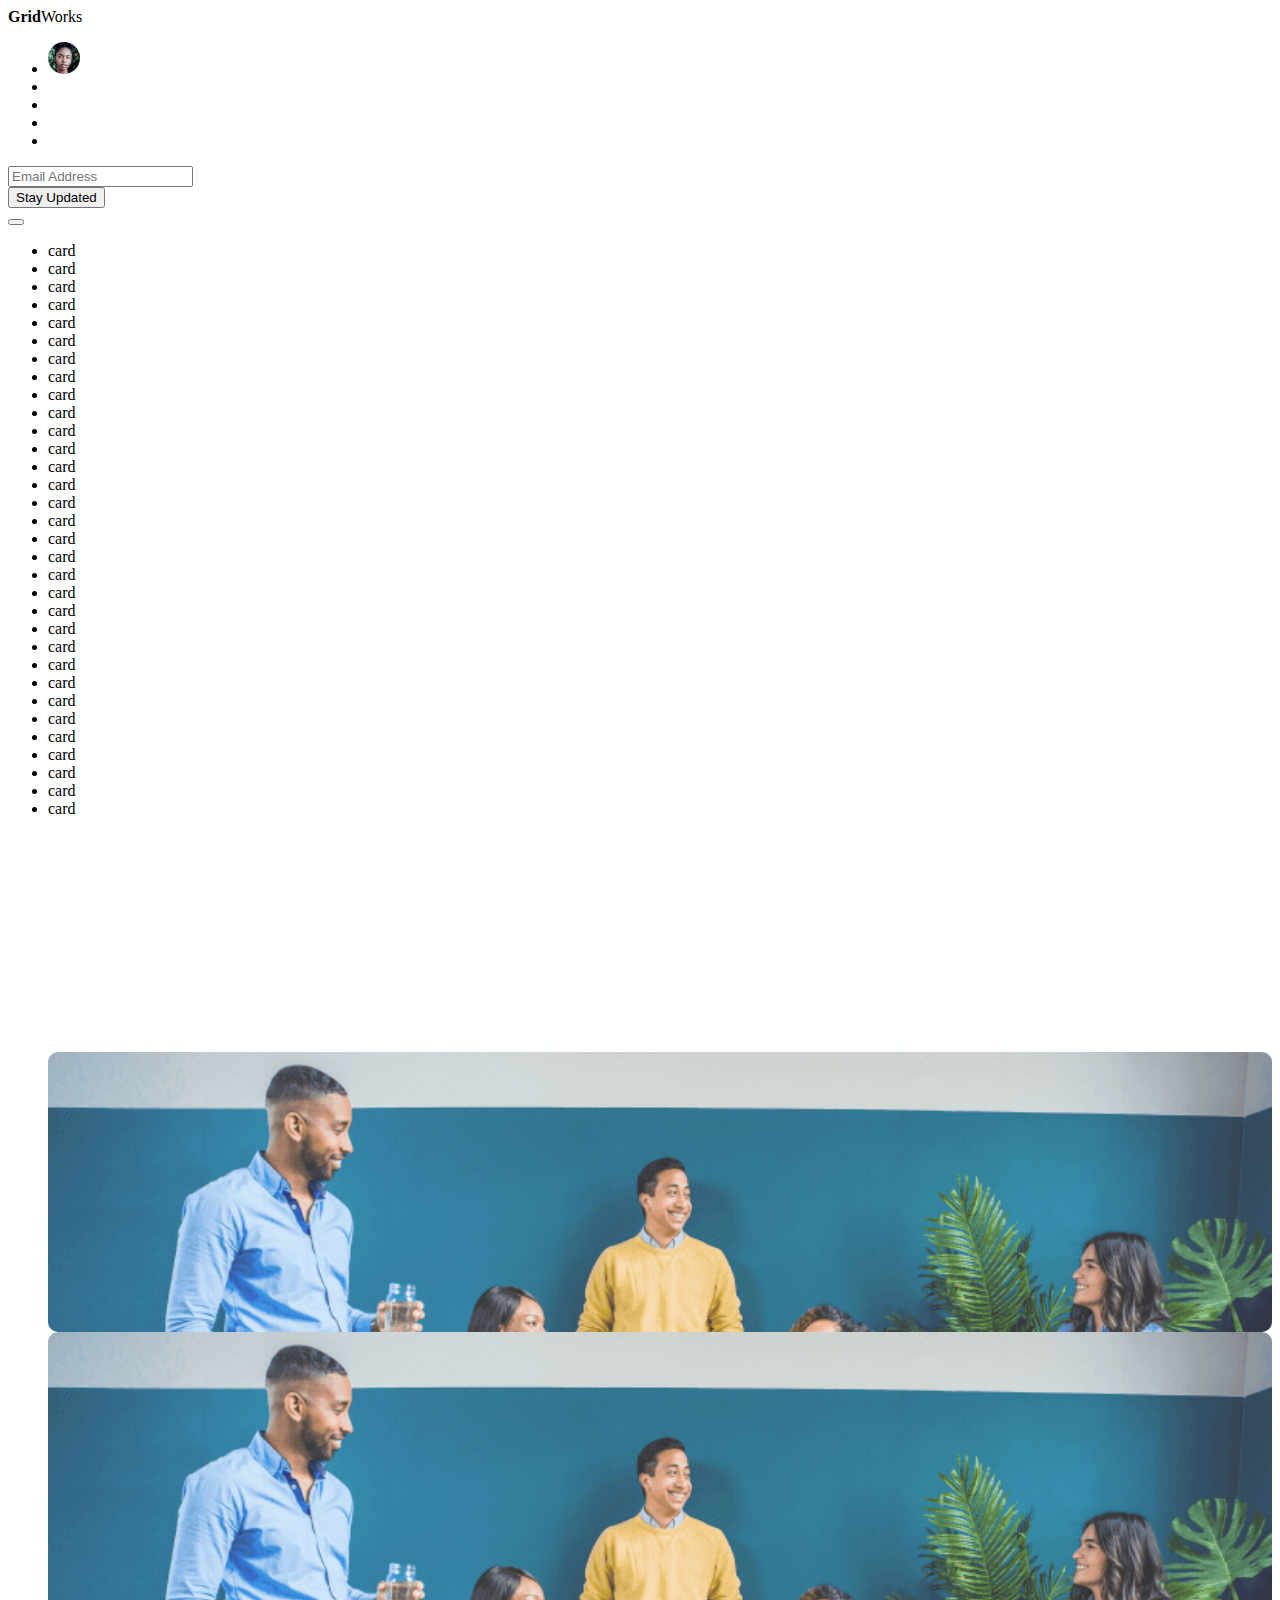
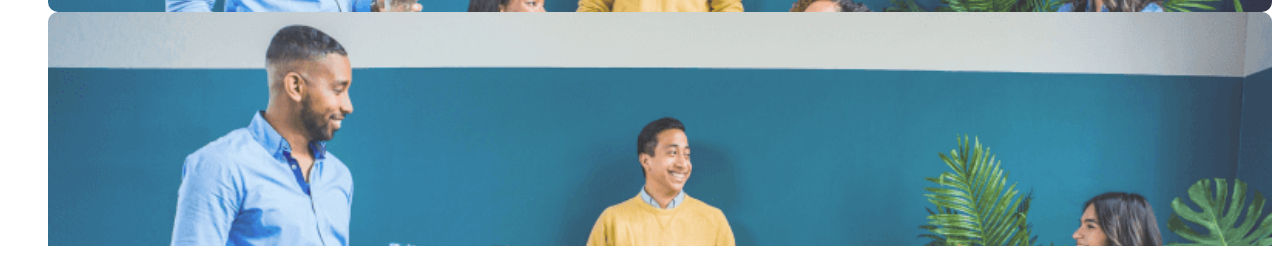
<file: index.html>
<!DOCTYPE html>
<html lang="en">

<head>
      <meta charset="UTF-8">
      <meta http-equiv="X-UA-Compatible" content="IE=edge">
      <meta name="viewport" content="width=device-width, initial-scale=1.0">
      <link href="https://cdn.jsdelivr.net/npm/bootstrap@5.3.0-alpha1/dist/css/bootstrap.min.css" rel="stylesheet"
            integrity="sha384-GLhlTQ8iRABdZLl6O3oVMWSktQOp6b7In1Zl3/Jr59b6EGGoI1aFkw7cmDA6j6gD" crossorigin="anonymous">
      <title>GiridWOrsk</title>
      <link rel="stylesheet" href="./css/main.min.css">

</head>

<body>
      <div>
            <header class="col-12">
                  <div class="container">
                        <nav
                              class="navbar navbar-expand-lg navbar-light navbar-top bg-light fs--1 fixed-top d-flex flex-row py-0 pl-0">
                              <div class="container-fluid ">
                                    <div class="navbar-brand navbar-brand-custom">
                                          <div class="logo-icon">
                                                <span class="uil uil-apps text-light fs--1"></span>
                                          </div>
                                          <span class="text-light m-lg-2 fs-1"><strong>Grid</strong>Works</span>
                                    </div>
                                    <div class="collapse navbar-collapse align-items-center justify-content-between">
                                          <ul class="navbar-nav align-items-center">
                                                <li class="nav-item">
                                                      <img src="images/user-icon.png" alt="user-icon" />
                                                </li>
                                                <li class="nav-item">
                                                      <a class="nav-link px-0" href="#"><span
                                                                  class="uil uil-twitter fs-2"></span></a>
                                                </li>
                                                <li class="nav-item">
                                                      <a class="nav-link px-0" href="#"><span
                                                                  class="uil uil-facebook-f fs-2"></span></a>
                                                </li>
                                                <li class="nav-item">
                                                      <a class="nav-link px-0" href="#"><span
                                                                  class="uil uil-instagram-alt fs-2">
                                                            </span></a>
                                                </li>
                                                <li class="nav-item">
                                                      <a class="nav-link px-0" href="#"><span
                                                                  class="uil uil-google-drive fs-2"></span></a>
                                                </li>
                                          </ul>
                                          <form action="#" class="form-inline">
                                                <div class="input-group-icon">
                                                      <span class="uil uil-envelope fs-2"></span>
                                                      <input class="form-control form-control-lg input-box" type="email"
                                                            placeholder="Email Address" aria-label="Email" />
                                                </div>
                                                <button class="btn btn-light btn-lg border-primary text-primary"
                                                      type="submit">
                                                      Stay Updated
                                                </button>
                                          </form>
                                    </div>
                              </div>
                              <button class="navbar-toggler" type="button" data-toggle="collapse"
                                    data-target="#navbar-vertical-collapse" aria-controls="navbar-vertical-collapse"
                                    aria-expanded="true" aria-label="Toggle navigation" onclick="navToggle()">
                                    <span class="navbar-toggler-icon"></span>
                              </button>

                              <!-- <div id="top-nav">
                              <div id="responsive-nav"
                                    class="collapse navbar-collapse align-items-center d-flex bg-white py-2 px-3 flex-wrap justify-content-between">
                                    <ul class="navbar-nav align-items-center flex-row">
                                          <li class="nav-item">
                                                <img src="images/user-icon.png" alt="user-icon" />
                                          </li>
                                          <li class="nav-item">
                                                <a class="nav-link px-0" href="#"><span
                                                            class="uil uil-twitter fs-2"></span></a>
                                          </li>
                                          <li class="nav-item">
                                                <a class="nav-link px-0" href="#"><span
                                                            class="uil uil-facebook-f fs-2"></span></a>
                                          </li>
                                          <li class="nav-item">
                                                <a class="nav-link px-0" href="#"><span
                                                            class="uil uil-instagram-alt fs-2">
                                                      </span></a>
                                          </li>
                                          <li class="nav-item">
                                                <a class="nav-link px-0" href="#"><span
                                                            class="uil uil-google-drive fs-2"></span></a>
                                          </li>
                                    </ul>
                                    <form action="#" class="form-inline flex-wrap">
                                          <div class="input-group-icon">
                                                <span class="uil uil-envelope fs-2"></span>
                                                <input class="form-control form-control-lg input-box" type="email"
                                                      placeholder="Email Address" aria-label="Email" />
                                          </div>
                                          <button class="btn btn-light btn-lg border-primary text-primary"
                                                type="submit">
                                                Stay Updated
                                          </button>
                                    </form>
                              </div>
                              <div id="responsive-nav" class="navbar-collapse bg-white">
                                    <ul
                                          class="navbar-nav navbar-nav-v flex-row flex-wrap bg-white justify-content-between px-3">
                                          <li class="nav-item">
                                                <a class="nav-link" href="index.html"><span
                                                            class="icons fs-3 uil uil-home"></span><span class="fs--1">
                                                            Home</span></a>
                                          </li>
                                          <li class="nav-item">
                                                <a class="nav-link" href="#modal-services" data-toggle="modal"><span
                                                            class="icons fs-3 uil uil-bolt"></span><span class="fs--1">
                                                            Services</span></a>
                                          </li>
                                          <li class="nav-item">
                                                <a class="nav-link" href="#modal-contacts" data-toggle="modal"><span
                                                            class="icons fs-3 uil uil-phone"></span><span class="fs--1">
                                                            Contacts</span></a>
                                          </li>
                                          <li class="nav-item">
                                                <a class="nav-link" href="#modal-components" data-toggle="modal"><span
                                                            class="icons fs-3 uil uil-cog"></span><span class="fs--1">
                                                            Components</span></a>
                                          </li>
                                          <li class="nav-item">
                                                <a class="nav-link" href="#modal-utilities" data-toggle="modal"><span
                                                            class="icons fs-3 uil uil-wrench"></span><span
                                                            class="fs--1">
                                                            Utilities</span></a>
                                          </li>
                                          <li class="nav-item">
                                                <a class="nav-link" href="#modal-documentation"
                                                      data-toggle="modal"><span
                                                            class="icons fs-3 uil uil-clipboard-notes"></span><span
                                                            class="fs--1"> Documentation</span></a>
                                          </li>
                                          <li class="nav-item">
                                                <a class="nav-link" href="#modal-demo" data-toggle="modal"><span
                                                            class="icons fs-3 uil uil-fire"></span><span class="fs--1">
                                                            Features</span></a>
                                          </li>
                                          <li class="nav-item">
                                                <a class="nav-link" href="#modal-demo" data-toggle="modal"><span
                                                            class="icons fs-3 uil uil-shopping-bag"></span><span
                                                            class="fs--1"> Cart</span></a>
                                          </li>
                                          <li class="nav-item">
                                                <a class="nav-link" href="#modal-demo" data-toggle="modal"><span
                                                            class="icons fs-3 uil uil-pen"></span><span class="fs--1">
                                                            Blog</span></a>
                                          </li>
                                          <li class="nav-item">
                                                <a class="nav-link" href="#modal-demo" data-toggle="modal"><span
                                                            class="icons fs-3 uil uil-flower"></span><span
                                                            class="fs--1">
                                                            About</span></a>
                                          </li>
                                          <li class="nav-item">
                                                <a class="nav-link" href="#modal-demo" data-toggle="modal"><span
                                                            class="icons fs-3 uil uil-swatchbook"></span><span
                                                            class="fs--1">
                                                            Portfolio</span></a>
                                          </li>
                                          <li class="nav-item">
                                                <a class="nav-link" href="#modal-demo" data-toggle="modal"><span
                                                            class="icons fs-3 uil uil-usd-circle"></span><span
                                                            class="fs--1">
                                                            Pricing</span></a>
                                          </li>
                                          <li class="nav-item">
                                                <a class="nav-link" href="#modal-demo" data-toggle="modal"><span
                                                            class="icons fs-3 uil uil-unlock"></span><span
                                                            class="fs--1">
                                                            Terms</span></a>
                                          </li>
                                          <li class="nav-item">
                                                <a class="nav-link" href="#modal-demo" data-toggle="modal"><span
                                                            class="icons fs-3 uil uil-comment-dots"></span><span
                                                            class="fs--1"> Support</span></a>
                                          </li>
                                    </ul>
                                    <a class="footer-text order-2 order-md-0" href="https://themewagon.com/">Made with
                                          <span class="mx-1 uil uil-heart-alt fs-1 text-info"></span>by
                                          ThemeWagon
                                    </a>
                              </div>
                        </div> -->
                        </nav>
                  </div>
            </header>
            <div class=" row cool-12 mt-5">
                  <aside style="height: 90vh; overflow-y: scroll;"
                        class="col-2 pt-3 text-center ps-4  .bg-body-tertiary mt-5   ">
                        <ul class="row list list-unstyled overflow-x-hidden">
                              <li class="col-6">
                                    <div class="p-4 bg-warning border my-2">card</div>
                              </li>
                              <li class="col-6">
                                    <div class="p-4 bg-warning border my-2">card</div>
                              </li>
                              <li class="col-6">
                                    <div class="p-4 bg-warning border my-2">card</div>
                              </li>
                              <li class="col-6">
                                    <div class="p-4 bg-warning border my-2">card</div>
                              </li>
                              <li class="col-6">
                                    <div class="p-4 bg-warning border my-2">card</div>
                              </li>
                              <li class="col-6">
                                    <div class="p-4 bg-warning border my-2">card</div>
                              </li>
                              <li class="col-6">
                                    <div class="p-4 bg-warning border my-2">card</div>
                              </li>
                              <li class="col-6">
                                    <div class="p-4 bg-warning border my-2">card</div>
                              </li>
                              <li class="col-6">
                                    <div class="p-4 bg-warning border my-2">card</div>
                              </li>
                              <li class="col-6">
                                    <div class="p-4 bg-warning border my-2">card</div>
                              </li>
                              <li class="col-6">
                                    <div class="p-4 bg-warning border my-2">card</div>
                              </li>
                              <li class="col-6">
                                    <div class="p-4 bg-warning border my-2">card</div>
                              </li>
                              <li class="col-6">
                                    <div class="p-4 bg-warning border my-2">card</div>
                              </li>
                              <li class="col-6">
                                    <div class="p-4 bg-warning border my-2">card</div>
                              </li>
                              <li class="col-6">
                                    <div class="p-4 bg-warning border my-2">card</div>
                              </li>
                              <li class="col-6">
                                    <div class="p-4 bg-warning border my-2">card</div>
                              </li>
                              <li class="col-6">
                                    <div class="p-4 bg-warning border my-2">card</div>
                              </li>
                              <li class="col-6">
                                    <div class="p-4 bg-warning border my-2">card</div>
                              </li>
                              <li class="col-6">
                                    <div class="p-4 bg-warning border my-2">card</div>
                              </li>
                              <li class="col-6">
                                    <div class="p-4 bg-warning border my-2">card</div>
                              </li>
                              <li class="col-6">
                                    <div class="p-4 bg-warning border my-2">card</div>
                              </li>
                              <li class="col-6">
                                    <div class="p-4 bg-warning border my-2">card</div>
                              </li>
                              <li class="col-6">
                                    <div class="p-4 bg-warning border my-2">card</div>
                              </li>
                              <li class="col-6">
                                    <div class="p-4 bg-warning border my-2">card</div>
                              </li>
                              <li class="col-6">
                                    <div class="p-4 bg-warning border my-2">card</div>
                              </li>
                              <li class="col-6">
                                    <div class="p-4 bg-warning border my-2">card</div>
                              </li>
                              <li class="col-6">
                                    <div class="p-4 bg-warning border my-2">card</div>
                              </li>
                              <li class="col-6">
                                    <div class="p-4 bg-warning border my-2">card</div>
                              </li>
                              <li class="col-6">
                                    <div class="p-4 bg-warning border my-2">card</div>
                              </li>
                              <li class="col-6">
                                    <div class="p-4 bg-warning border my-2">card</div>
                              </li>
                              <li class="col-6">
                                    <div class="p-4 bg-warning border my-2">card</div>
                              </li>
                              <li class="col-6">
                                    <div class="p-4 bg-warning border my-2">card</div>
                              </li>
                        </ul>
                  </aside>
                  <main style="height: 90vh; overflow-y: scroll;" class="col-10 pt-3 ps-2 .bg-body-tertiary mt-5">
                        <ul class="row list list-unstyled">
                              <li class="col-4 p-0  card-list">
                                    <div class="card-item"><img src="./images/bg_img.png" width="510px" alt=""></div>
                                    <div class="bg-color"></div>
                              </li>
                              <li class="col-4 p-0  card-list">
                                    <div class="card-item"><img src="./images/bg_img.png" width="510px" alt=""></div>
                                    <div class="bg-color"></div>
                              </li>
                              <li class="col-4 p-0  card-list">
                                    <div class="card-item"><img src="./images/bg_img.png" width="510px" alt=""></div>
                                    <div class="bg-color"></div>
                              </li>
                              <li class="col-8 p-0  card-list">
                                    <div class="card-item"><img src="./images/bg_img.png" width="510px" alt=""></div>
                                    <div class="bg-color"></div>
                              </li>
                              <li class="col-4 p-0  card-list">
                                    <div class="card-item"><img src="./images/bg_img.png" width="510px" alt=""></div>
                                    <div class="bg-color"></div>
                              </li>
                              <li class="col-6 p-0  card-list">
                                    <div class="card-item"><img src="./images/bg_img.png" width="510px" alt=""></div>
                                    <div class="bg-color"></div>
                              </li>
                              <li class="col-6 p-0  card-list">
                                    <div class="card-item"><img src="./images/bg_img.png" width="510px" alt=""></div>
                                    <div class="bg-color"></div>
                              </li>
                              <li class="col-8 p-0  card-list">
                                    <div class="card-item"><img src="./images/bg_img.png" width="510px" alt=""></div>
                                    <div class="bg-color"></div>
                              </li>
                              <li class="col-4 p-0  card-list">
                                    <div class="card-item"><img src="./images/bg_img.png" width="510px" alt=""></div>
                                    <div class="bg-color"></div>
                              </li>
                              <li class="col-6 p-0  card-list">
                                    <div class="card-item"><img src="./images/bg_img.png" width="510px" alt=""></div>
                                    <div class="bg-color"></div>
                              </li>
                              <li class="col-6 p-0  card-list">
                                    <div class="card-item"><img src="./images/bg_img.png" width="510px" alt=""></div>
                                    <div class="bg-color"></div>
                              </li>
                              <li class="col-8 p-0  card-list">
                                    <div class="card-item"><img src="./images/bg_img.png" width="510px" alt=""></div>
                                    <div class="bg-color"></div>
                              </li>
                              <li class="col-4 p-0  card-list">
                                    <div class="card-item"><img src="./images/bg_img.png" width="510px" alt=""></div>
                                    <div class="bg-color"></div>
                              </li>
                              <li class="col-4 p-0  card-list">
                                    <div class="card-item"><img src="./images/bg_img.png" width="510px" alt=""></div>
                                    <div class="bg-color"></div>
                              </li>
                              <li class="col-4 p-0  card-list">
                                    <div class="card-item"><img src="./images/bg_img.png" width="510px" alt=""></div>
                                    <div class="bg-color"></div>
                              </li>
                              <li class="col-4 p-0  card-list">
                                    <div class="card-item"><img src="./images/bg_img.png" width="510px" alt=""></div>
                                    <div class="bg-color"></div>
                              </li>
                        </ul>
                  </main>
            </div>
      </div>
      <script src="https://cdn.jsdelivr.net/npm/bootstrap@5.3.0-alpha1/dist/js/bootstrap.bundle.min.js"
            integrity="sha384-w76AqPfDkMBDXo30jS1Sgez6pr3x5MlQ1ZAGC+nuZB+EYdgRZgiwxhTBTkF7CXvN"
            crossorigin="anonymous"></script>
</body>

</html>
</file>
<file: css/main.min.css>
.card-list{border-radius:10px;position:relative;height:280px;overflow:hidden;opacity:.8}.card-list img{width:100%;height:110%}.card-list:hover{background-color:red;transform:translate(1.2)}
</file>
